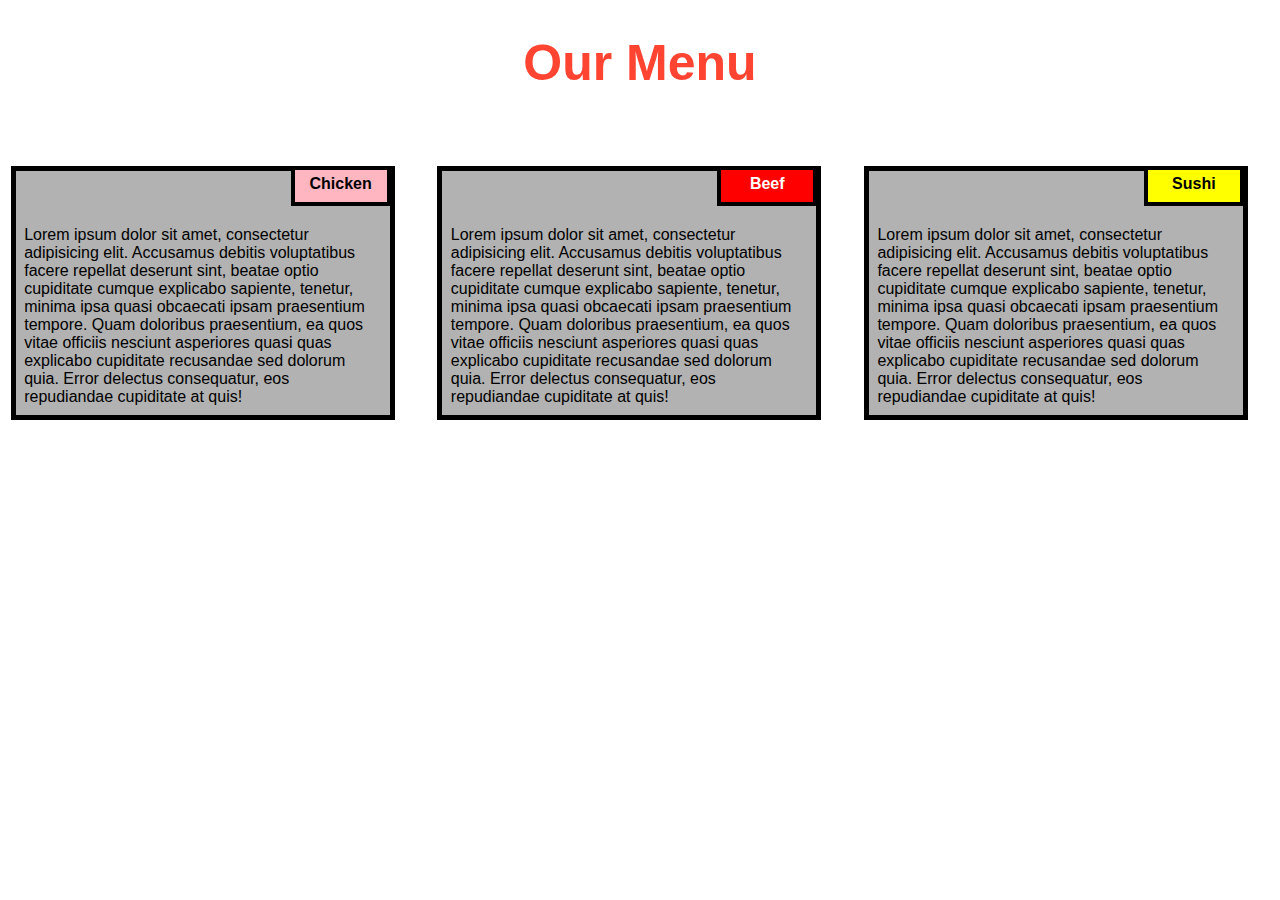
<file: module2-solution/index.html>
<!doctype html>
<html lang="en">
<head>
<meta charset="utf-8">
<meta name="viewport" content="width=device-width, initial-scale=1">
<title>Assignment Solution for module 2</title>
<link rel="stylesheet" href="css/mod2.css">
</head>
<body>
<h1>Our Menu</h1>
<div class="row">

	<div class="col-lg-4 col-md-6 col-sm-12">
		<div class="box">
		<p class="content-name chicken">Chicken</p>
		<p class="content">Lorem ipsum dolor sit amet, consectetur adipisicing elit. Accusamus debitis voluptatibus facere repellat deserunt sint, beatae optio cupiditate cumque explicabo sapiente, tenetur, minima ipsa quasi obcaecati ipsam praesentium tempore. Quam doloribus praesentium, ea quos vitae officiis nesciunt asperiores quasi quas explicabo cupiditate recusandae sed dolorum quia. Error delectus consequatur, eos repudiandae cupiditate at quis!</p>
		</div>
	</div>
	<div class="col-lg-4 col-md-6 col-sm-12">
		<div class="box">
		<p class="content-name beef">Beef</p>

		<p class="content">Lorem ipsum dolor sit amet, consectetur adipisicing elit. Accusamus debitis voluptatibus facere repellat deserunt sint, beatae optio cupiditate cumque explicabo sapiente, tenetur, minima ipsa quasi obcaecati ipsam praesentium tempore. Quam doloribus praesentium, ea quos vitae officiis nesciunt asperiores quasi quas explicabo cupiditate recusandae sed dolorum quia. Error delectus consequatur, eos repudiandae cupiditate at quis!</p></div>
	</div>
	<div class="col-lg-4 col-md-12 col-sm-12">
		<div class="box">
		<p class="content-name sushi">Sushi</p>
		<p class="content">Lorem ipsum dolor sit amet, consectetur adipisicing elit. Accusamus debitis voluptatibus facere repellat deserunt sint, beatae optio cupiditate cumque explicabo sapiente, tenetur, minima ipsa quasi obcaecati ipsam praesentium tempore. Quam doloribus praesentium, ea quos vitae officiis nesciunt asperiores quasi quas explicabo cupiditate recusandae sed dolorum quia. Error delectus consequatur, eos repudiandae cupiditate at quis!</p></div>
	</div>
</div>
</body>
</html>
</file>
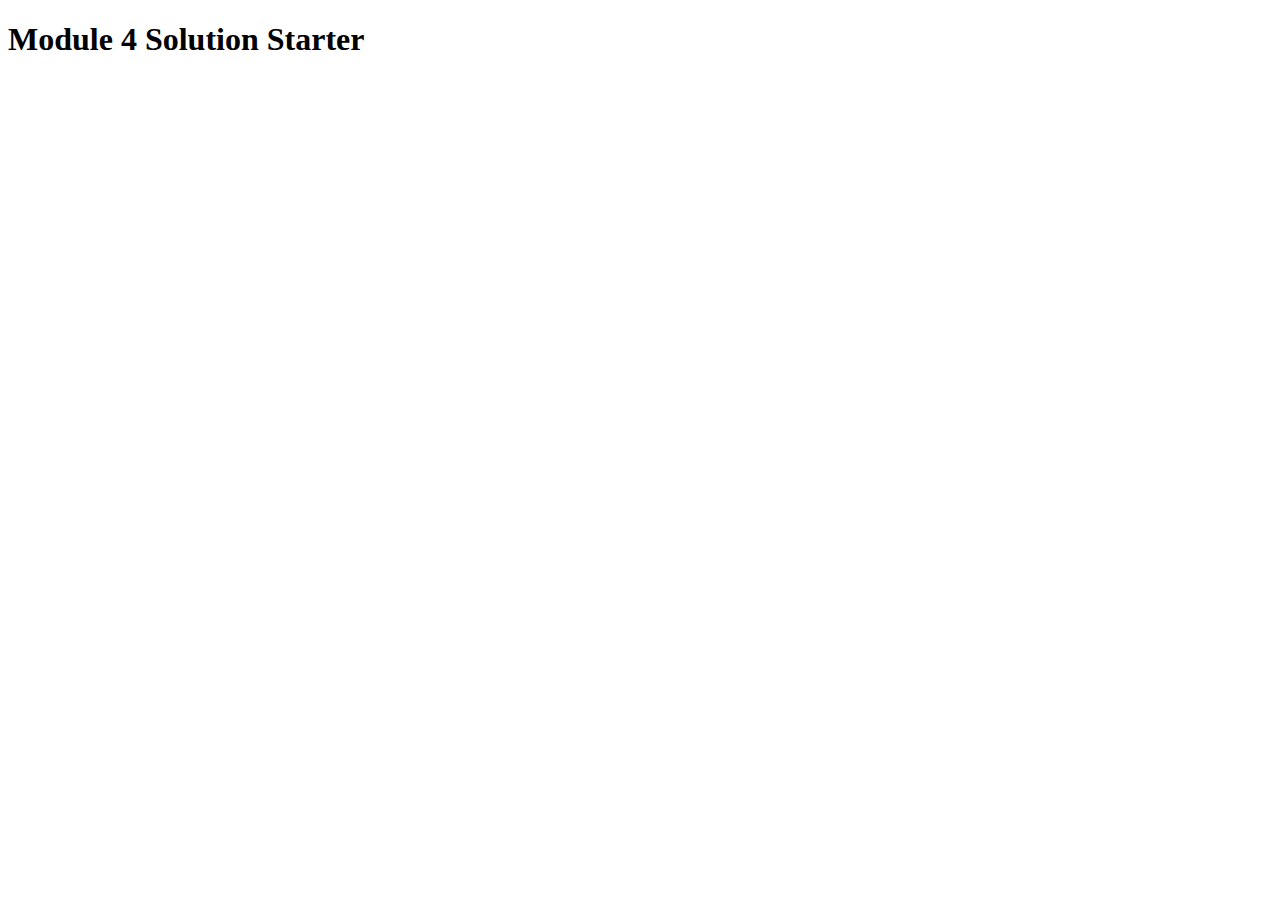
<file: module4_solution/index.html>
<!DOCTYPE html>
<html>
<head>
  <meta charset="utf-8">
  <title>Module 4 Solution Starter</title>
  <script>
    var names = []; // DO NOT REMOVE
  </script>
  <script src="SpeakHello.js"></script>
  <script src="SpeakGoodBye.js"></script>
  <script src="script.js"></script>
</head>
<body>
  <h1>Module 4 Solution Starter</h1>
</body>
</html>
</file>
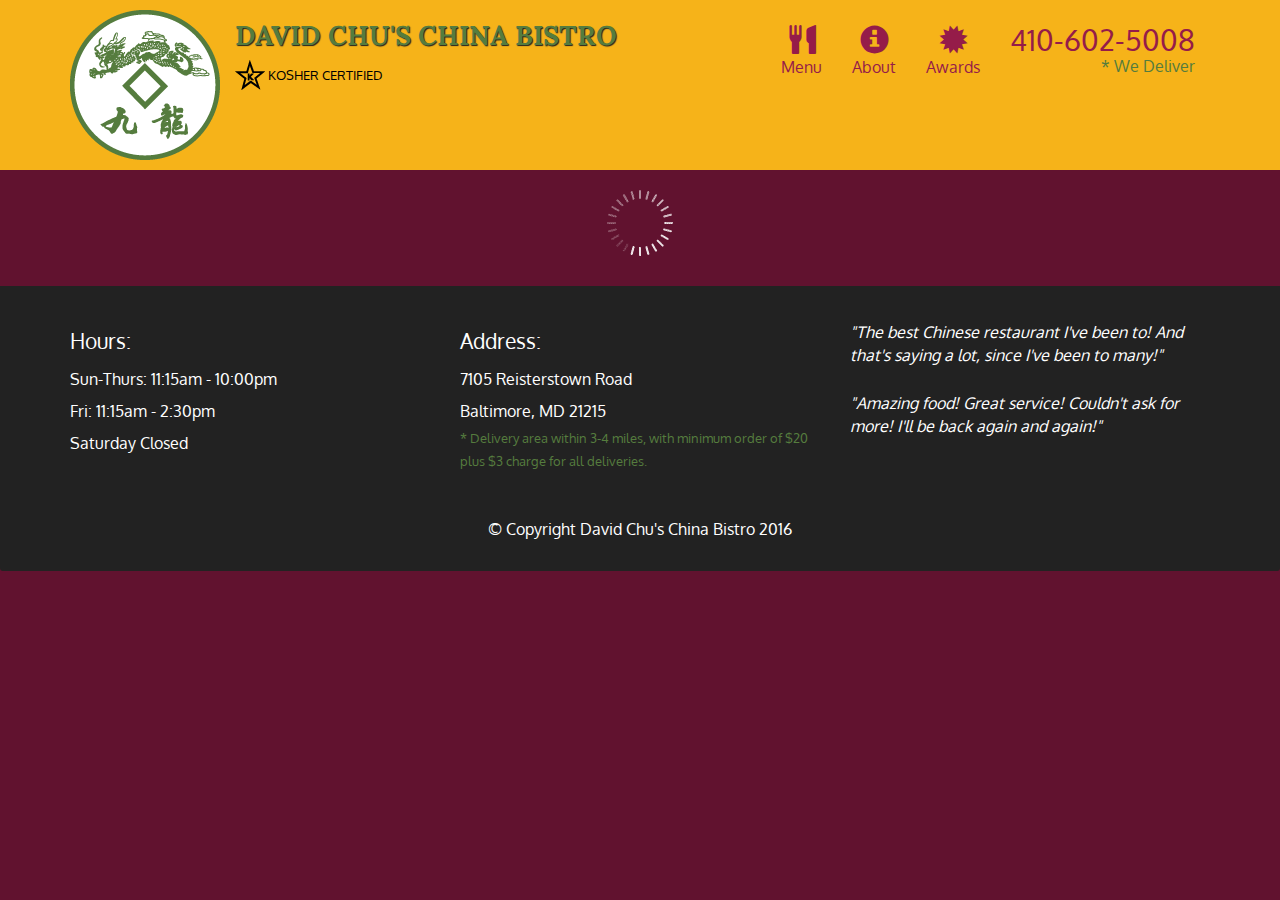
<file: module5_solution/index.html>
<!doctype html>
<html lang="en">
  <head>
    <meta charset="utf-8">
    <meta http-equiv="X-UA-Compatible" content="IE=edge">
    <meta name="viewport" content="width=device-width, initial-scale=1">
    <title>David Chu's China Bistro</title>
    <link rel="stylesheet" href="css/bootstrap.min.css">
    <link rel="stylesheet" href="css/styles.css">
    <link href='https://fonts.googleapis.com/css?family=Oxygen:400,300,700' rel='stylesheet' type='text/css'>
    <link href='https://fonts.googleapis.com/css?family=Lora' rel='stylesheet' type='text/css'>
  </head>
<body>
  <header>
    <nav id="header-nav" class="navbar navbar-default">
      <div class="container">
        <div class="navbar-header">
          <a href="index.html" class="pull-left visible-md visible-lg">
            <div id="logo-img" alt="Logo image"></div>
          </a>

          <div class="navbar-brand">
            <a href="index.html"><h1>David Chu's China Bistro</h1></a>
            <p>
              <img src="images/star-k-logo.png" alt="Kosher certification">
              <span>Kosher Certified</span>
            </p>
          </div>

          <button id="navbarToggle" type="button" class="navbar-toggle collapsed" data-toggle="collapse" data-target="#collapsable-nav" aria-expanded="false">
            <span class="sr-only">Toggle navigation</span>
            <span class="icon-bar"></span>
            <span class="icon-bar"></span>
            <span class="icon-bar"></span>
          </button>
        </div>
        
        <div id="collapsable-nav" class="collapse navbar-collapse">
           <ul id="nav-list" class="nav navbar-nav navbar-right">
            <li id="navHomeButton" class="visible-xs active">
              <a href="index.html">
                <span class="glyphicon glyphicon-home"></span> Home</a>
            </li>
            <li id="navMenuButton">
              <a href="#" onclick="$dc.loadMenuCategories();">
                <span class="glyphicon glyphicon-cutlery"></span><br class="hidden-xs"> Menu</a>
            </li>
            <li>
              <a href="#">
                <span class="glyphicon glyphicon-info-sign"></span><br class="hidden-xs"> About</a>
            </li>
            <li>
              <a href="#">
                <span class="glyphicon glyphicon-certificate"></span><br class="hidden-xs"> Awards</a>
            </li>
            <li id="phone" class="hidden-xs">
              <a href="tel:410-602-5008">
                <span>410-602-5008</span></a><div>* We Deliver</div>
            </li>
          </ul><!-- #nav-list -->
        </div><!-- .collapse .navbar-collapse -->
      </div><!-- .container -->
    </nav><!-- #header-nav -->
  </header>

  <div id="call-btn" class="visible-xs">
    <a class="btn" href="tel:410-602-5008">
    <span class="glyphicon glyphicon-earphone"></span>
    410-602-5008
    </a>
  </div>
  <div id="xs-deliver" class="text-center visible-xs">* We Deliver</div>

  <div id="main-content" class="container"></div>

  <footer class="panel-footer">
    <div class="container">
      <div class="row">
        <section id="hours" class="col-sm-4">
          <span>Hours:</span><br>
          Sun-Thurs: 11:15am - 10:00pm<br>
          Fri: 11:15am - 2:30pm<br>
          Saturday Closed
          <hr class="visible-xs">
        </section>
        <section id="address" class="col-sm-4">
          <span>Address:</span><br>
          7105 Reisterstown Road<br>
          Baltimore, MD 21215
          <p>* Delivery area within 3-4 miles, with minimum order of $20 plus $3 charge for all deliveries.</p>
          <hr class="visible-xs">
        </section>
        <section id="testimonials" class="col-sm-4">
          <p>"The best Chinese restaurant I've been to! And that's saying a lot, since I've been to many!"</p>
          <p>"Amazing food! Great service! Couldn't ask for more! I'll be back again and again!"</p>
        </section>
      </div>
      <div class="text-center">&copy; Copyright David Chu's China Bistro 2016</div>
    </div>
  </footer>

  <!-- jQuery (Bootstrap JS plugins depend on it) -->
  <script src="js/jquery-2.1.4.min.js"></script>
  <script src="js/bootstrap.min.js"></script>
  <script src="js/ajax-utils.js"></script>
  <script src="js/script.js"></script>
</body>
</html>
</file>
<file: module2-solution/css/mod2.css>
*{
	box-sizing: border-box;
}
body{
	margin: 0;
	padding: 0;
  font-family: "Comic Sans MS", cursive, sans-serif;
}
h1{
	text-align: center;
	margin-bottom: 15px;
	color: #ff4532;
  font-size: 50px;
}
.row{
	margin-top: 5%;
  margin-bottom: 5%;
}
.box {
   width: 100%;
  overflow: none;
}

.content-name{
  
  text-align: center;
  border: 4px solid black;
  width: 100px;
  height: 40px;
  padding: 5px;
  float: right;
  margin-right: 36px;
  margin-top: 0px;
  font-weight: bold;
  position: relative;
}

.content{
  border: 5px solid black;
  width: 90%;
  height: auto;
  margin: 2.5%;
  color: black
  font-size: 25px;
  padding: 2%;
  padding-top: 55px;
  background-color: rgba(0,0,0,0.3);
}

.chicken{
  background-color: #FFB6C1;
}

.beef{
  color: white;
  background-color: #FF0000;
}
.sushi{
  background-color: #FFFF00;
}
@media (min-width: 992px) {
   .col-lg-4 {
    float: left;
    width: 33.33%;
  }
  
  
}

/********** Medium devices only **********/
@media (min-width: 768px) and (max-width: 991px) {
  
  .col-md-6,.col-md-12 {
    float: left;
  }
  .col-md-6 {
    width: 50%;
  }
  .col-md-12 {
    margin-left: -10px;
    margin-right: -35px;
    
  }
  .sushi{
    margin-right: 70px;
    width: 100px;
  }
}
@media (min-width: 0px) and (max-width: 767px) {
  .col-sm-12 {
  	float: left;
    width: 100%;
  }
  .content-name{
    margin-right: 38px;
  }
}
</file>
<file: module5_solution/css/styles.css>
body {
  font-size: 16px;
  color: #fff;
  background-color: #61122f;
  font-family: 'Oxygen', sans-serif;
}

/** HEADER **/
#header-nav {
  background-color: #f6b319;
  border-radius: 0;
  border: 0;
}

#logo-img {
  background: url('../images/restaurant-logo_large.png') no-repeat;
  width: 150px;
  height: 150px;
  margin: 10px 15px 10px 0;
}

.navbar-brand {
  padding-top: 25px;
}
.navbar-brand h1 { /* Restaurant name */
  font-family: 'Lora', serif;
  color: #557c3e;
  font-size: 1.5em;
  text-transform: uppercase;
  font-weight: bold;
  text-shadow: 1px 1px 1px #222;
  margin-top: 0;
  margin-bottom: 0;
  line-height: .75;
}
.navbar-brand a:hover, .navbar-brand a:focus {
  text-decoration: none;
}
.navbar-brand p { /* Kosher cert */
  color: #000;
  text-transform: uppercase;
  font-size: .7em;
  margin-top: 15px;
}
.navbar-brand p span { /* Star-K */
  vertical-align: middle;
}

#nav-list {
  margin-top: 10px;
}
#nav-list a {
  color: #951C49;
  text-align: center;
}
#nav-list a:hover {
  background: #E7E7E7;
}
#nav-list a span {
  font-size: 1.8em;
}

#phone {
  margin-top: 5px;
}
#phone a { /* Phone number */
  text-align: right;
  padding-bottom: 0;
}
#phone div { /* We Deliver */
  color: #557c3e;
  text-align: right;
  padding-right: 15px;
}

.navbar-header button.navbar-toggle, .navbar-header .icon-bar {
  border: 1px solid #61122f;
}
.navbar-header button.navbar-toggle {
  clear: both;
  margin-top: -30px;
}
/* END HEADER */

/* FOOTER */
.panel-footer {
  margin-top: 30px;
  padding-top: 35px;
  padding-bottom: 30px;
  background-color: #222;
  border-top: 0;
}
.panel-footer div.row {
  margin-bottom: 35px;
}
#hours, #address {
  line-height: 2;
}
#hours > span, #address > span {
  font-size: 1.3em;
}
#address p {
  color: #557c3e;
  font-size: .8em;
  line-height: 1.8;
}
#testimonials {
  font-style: italic;
}
#testimonials p:nth-child(2) {
  margin-top: 25px;
}
/* END FOOTER */



/* HOME PAGE */
.container .jumbotron {
  box-shadow: 0 0 50px #3F0C1F;
  border: 2px solid #3F0C1F;
}

#menu-tile, #specials-tile, #map-tile {
  height: 250px;
  width: 100%;
  margin-bottom: 15px;
  position: relative;
  border: 2px solid #3F0C1F;
  overflow: hidden;
}
#menu-tile:hover, #specials-tile:hover, #map-tile:hover {
  box-shadow: 0 1px 5px 1px #cccccc;
}
#menu-tile {
  background: url('../images/menu-tile.jpg') no-repeat;
  background-position: center;
}
#specials-tile {
  background: url('../images/specials-tile.jpg') no-repeat;
  background-position: center;
}
#menu-tile span, #specials-tile span, #map-tile span {
  position: absolute;
  bottom: 0;
  right: 0;
  width: 100%;
  text-align: center;
  font-size: 1.6em;
  text-transform: uppercase;
  background-color: #000;
  color: #fff;
  opacity: .8;
}
/* END HOME PAGE */

/* MENU CATEGORIES PAGE */
.category-tile { 
  position: relative;
  border: 2px solid #3F0C1F;
  overflow: hidden;
  width: 200px;
  height: 200px;
  margin: 0 auto 15px;
}
.category-tile span {
  position: absolute;
  bottom: 0;
  right: 0;
  width: 100%;
  text-align: center;
  font-size: 1.2em;
  text-transform: uppercase;
  background-color: #000;
  color: #fff;
  opacity: .8;
}
.category-tile:hover {
  box-shadow: 0 1px 5px 1px #cccccc;
}

#menu-categories-title + div {
  margin-bottom: 50px;
}
/* END MENU CATEGORIES PAGE */

/* SINGLE CATEGORY PAGE */
.menu-item-tile {
  margin-bottom: 25px;
}
.menu-item-tile hr {
  width: 80%;
}
.menu-item-tile .menu-item-price {
  font-size: 1.1em;
  text-align: right;
  margin-top: -15px;
  margin-right: -15px;
}
.menu-item-tile .menu-item-price span {
  font-size: .6em;
}
.menu-item-photo {
  position: relative;
  border: 2px solid #3F0C1F; 
  overflow: hidden;
  padding: 0;
  margin-right: -15px;
  margin-left: auto;
  margin-bottom: 20px;
  max-width: 250px;
}
.menu-item-photo div {
  position: absolute;
  bottom: 0;
  right: 0;
  width: 80px;
  background-color: #557c3e;
  text-align: center;
}
.menu-item-description {
  padding-right: 30px;
}
h3.menu-item-title {
  margin: 0 0 10px;
}
.menu-item-details {
  font-size: .9em;
  font-style: italic;
}
/* END SINGLE CATEGORY PAGE */


/********** Large devices only **********/
@media (min-width: 1200px) {
  .container .jumbotron {
    background: url('../images/jumbotron_1200.jpg') no-repeat;
    height: 675px;
  }
}

/********** Medium devices only **********/
@media (min-width: 992px) and (max-width: 1199px) {
  /* Header */
  #logo-img {
    background: url('../images/restaurant-logo_medium.png') no-repeat;
    width: 100px;
    height: 100px;
    margin: 5px 5px 5px 0;
  }
  /* End Header */

  /* Home Page */
  .container .jumbotron {
    background: url('../images/jumbotron_992.jpg') no-repeat;
    height: 558px;
  }
  /* End Home Page */
}

/********** Small devices only **********/
@media (min-width: 768px) and (max-width: 991px) {
  /* Home Page */
  .container .jumbotron {
    background: url('../images/jumbotron_768.jpg') no-repeat;
    height: 432px;
  }
  /* End Home Page */
}

/********** Extra small devices only **********/
@media (max-width: 767px) {
  /* Header */
  .navbar-brand {
    padding-top: 10px;
    height: 80px;
  }
  .navbar-brand h1 { /* Restaurant name */
    padding-top: 10px;
    font-size: 5vw; /* 1vw = 1% of viewport width */
  }
  .navbar-brand p { /* Kosher cert */
    font-size: .6em;
    margin-top: 12px;
  }
  .navbar-brand p img { /* Star-K */
    height: 20px;
  }

  #collapsable-nav a { /* Collapsed nav menu text */
    font-size: 1.2em;
  }
  #collapsable-nav a span { /* Collapsed nav menu glyph */
    font-size: 1em;
    margin-right: 5px;
  }

  #call-btn > a {
    font-size: 1.5em;
    display: block;
    margin: 0 20px;
    padding: 10px;
    border: 2px solid #fff;
    background-color: #f6b319;
    color: #951c49;
  }
  #xs-deliver {
    margin-top: 5px;
    font-size: .7em;
    letter-spacing: .1em;
    text-transform: uppercase;
  }
  /* End Header */

  /* Footer */
  .panel-footer section {
    margin-bottom: 30px;
    text-align: center;
  }
  .panel-footer section:nth-child(3) {
    margin-bottom: 0; /* margin already exists on the whole row */
  }
  .panel-footer section hr {
    width: 50%;
  }
  /* End Footer */

  /* Home Page */
  .container .jumbotron {
    margin-top: 30px;
    padding: 0;
  }
  #menu-tile, #specials-tile {
    width: 360px;
    margin: 0 auto 15px;
  }

  .menu-item-photo {
    margin-right: auto;
  }
  .menu-item-tile .menu-item-price {
    text-align: center;
  }
  .menu-item-description {
    text-align: center;;
  }
}


/********** Super extra small devices Only :-) (e.g., iPhone 4) **********/
@media (max-width: 479px) {
  /* Header */
  .navbar-brand h1 { /* Restaurant name */
    padding-top: 5px;
    font-size: 6vw;
  }
  /* End Header */
  
  /* Home page */
  #menu-tile, #specials-tile {
    width: 280px;
    margin: 0 auto 15px;
  }

  .col-xxs-12 {
    position: relative;
    min-height: 1px;
    padding-right: 15px;
    padding-left: 15px;
    float: left;
    width: 100%;
  }
}
</file>
